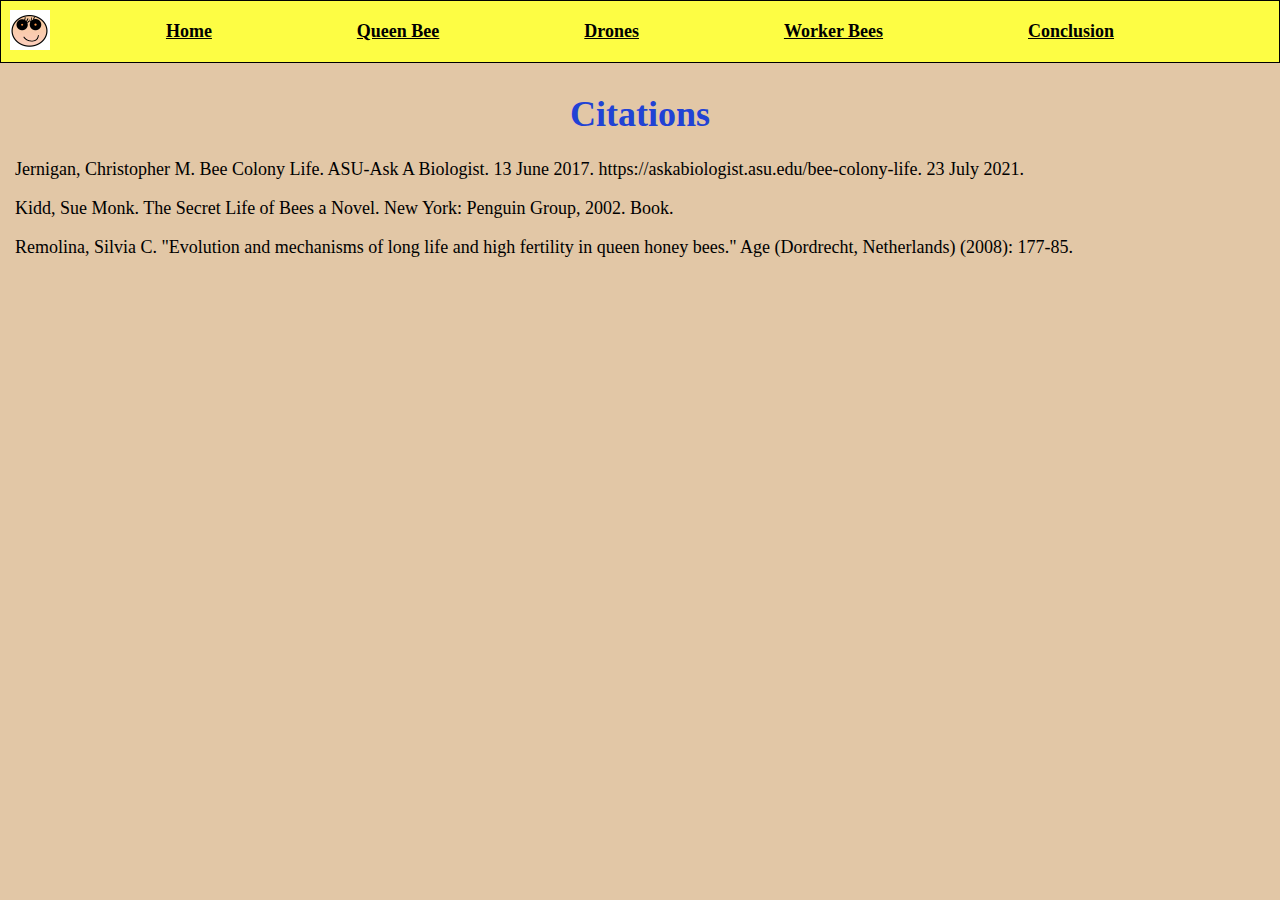
<file: citations.html>
<!DOCTYPE html>
<html lang="en">
<meta charset="UTF-8">
<title>Citations</title>
<meta name="viewport" content="width=device-width,initial-scale=1">
<link rel="stylesheet" href="main.css">

<body>
    <div class="logo-container">
        <img src="logo.jpg" width="40" height="40" alt="logo" />
    </div>
    <nav class="navbar">
        <a href="index.html">Home</a>
        <a href="queenbee.html">Queen Bee</a>
        <a href="drones.html">Drones</a>
        <a href="workerbee.html">Worker Bees</a>
        <a href="conclusion.html">Conclusion</a>
    </nav>
    <div class="heading-content">
        <h1>Citations</h1>
    </div>
    <div class="container">
        <p>
            Jernigan, Christopher M. Bee Colony Life. ASU-Ask A Biologist. 13 June 2017.
            https://askabiologist.asu.edu/bee-colony-life. 23 July 2021.
            <p> Kidd, Sue Monk. The Secret Life of Bees a Novel. New York: Penguin Group, 2002. Book.
            </p>
            <p> Remolina, Silvia C. "Evolution and mechanisms of long life and high fertility in queen honey bees." Age
                (Dordrecht, Netherlands) (2008): 177-85.</p>
        </p>
    </div>
</body>

</html>
</file>
<file: main.css>
.navbar {
    display: flex;
    flex: 1;
    justify-content: space-evenly;
    border: 1px solid black;
    margin-bottom: 30px;
    padding: 20px;
    background-color: #fdfd44;
    font-weight: bold;
}

body {
    background-color: rgb(226, 199, 166);
    font-size: 18px;
    margin: 0px;
}
.container {
    margin: 0px 15px;
}
.image-container {
    text-align: center;
    margin-top: 30px;
}

.name {
    color: purple;
}

.heading-content {
    text-align: center;
    color: rgb(33, 66, 213)
}

.logo-container {
    position: absolute;
    top: 10px;
    left: 10px;
    display: flex;
    flex: 1;
}

a{
    color: black;
}
a:visited {
    color: purple;
}
</file>
